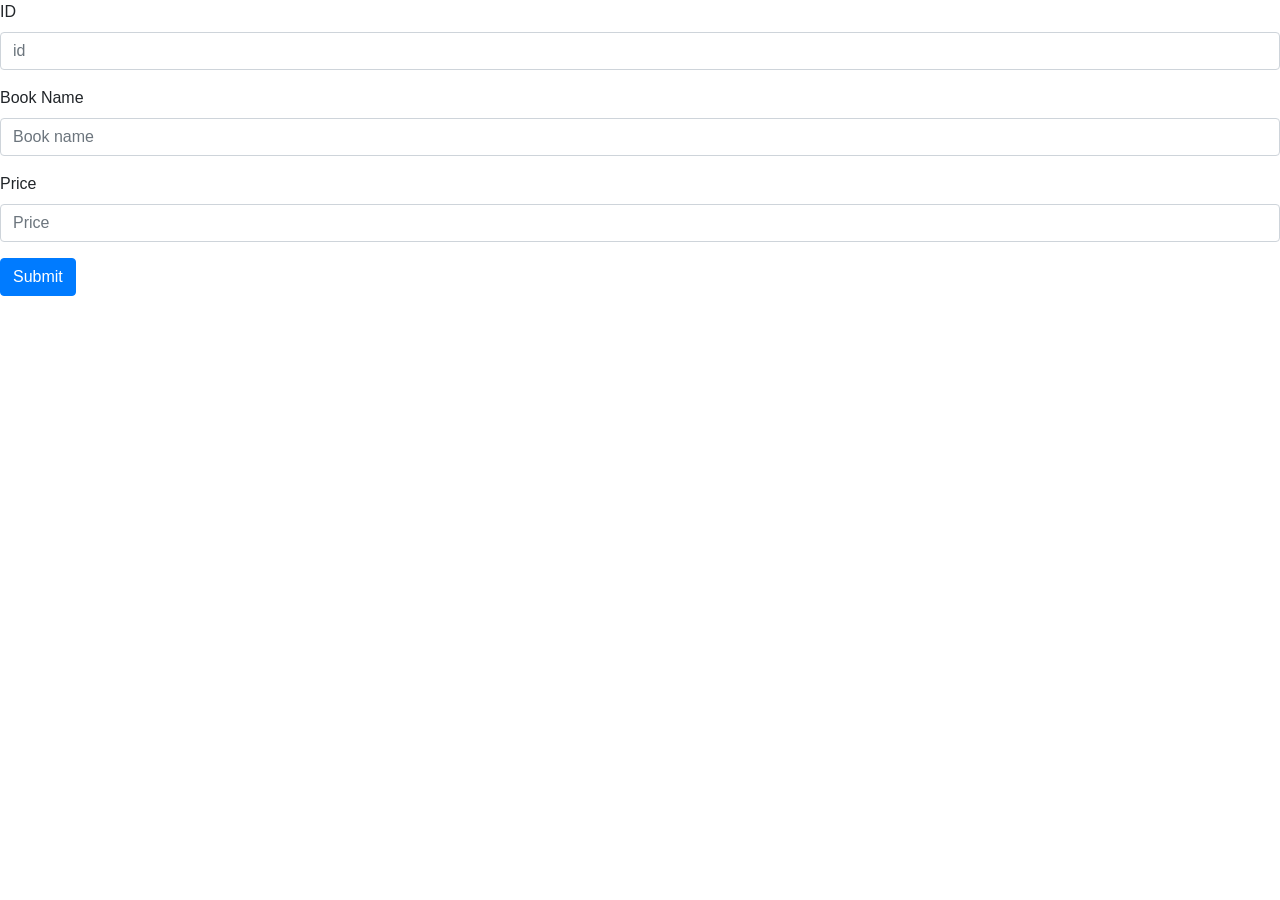
<file: src/main/webapp/bookUpdate.html>
<!DOCTYPE html>
<html xmlns:th="http://www.thymeleaf.org">
<head>
<meta charset="ISO-8859-1">
<script src="https://code.jquery.com/jquery-3.2.1.slim.min.js"
	integrity="sha384-KJ3o2DKtIkvYIK3UENzmM7KCkRr/rE9/Qpg6aAZGJwFDMVNA/GpGFF93hXpG5KkN"
	crossorigin="anonymous"></script>
<script
	src="https://cdn.jsdelivr.net/npm/popper.js@1.12.9/dist/umd/popper.min.js"
	integrity="sha384-ApNbgh9B+Y1QKtv3Rn7W3mgPxhU9K/ScQsAP7hUibX39j7fakFPskvXusvfa0b4Q"
	crossorigin="anonymous"></script>
<script
	src="https://cdn.jsdelivr.net/npm/bootstrap@4.0.0/dist/js/bootstrap.min.js"
	integrity="sha384-JZR6Spejh4U02d8jOt6vLEHfe/JQGiRRSQQxSfFWpi1MquVdAyjUar5+76PVCmYl"
	crossorigin="anonymous"></script>
<link rel="stylesheet"
	href="https://cdn.jsdelivr.net/npm/bootstrap@4.0.0/dist/css/bootstrap.min.css"
	integrity="sha384-Gn5384xqQ1aoWXA+058RXPxPg6fy4IWvTNh0E263XmFcJlSAwiGgFAW/dAiS6JXm"
	crossorigin="anonymous">
<title>Insert title here</title>
</head>
<body>
	<form method="post" th:action="@{/book-update/{bookId}(bookId = ${book.id})}" th:object="${book}">
		<div class="form-group">
			<label for="exampleInputEmail1">ID </label> <input type="text"
				class="form-control" id="exampleInputEmail1"
				aria-describedby="emailHelp" placeholder="id" th:field="*{id}">
		</div>
		<div class="form-group">
			<label for="exampleInputEmail1">Book Name </label> <input type="text"
				class="form-control" id="exampleInputEmail1"
				aria-describedby="emailHelp" placeholder="Book name" th:field="*{bookName}">
		</div>
		<div class="form-group">
			<label for="exampleInputPassword1">Price</label> <input type="number"
				class="form-control" id="exampleInputPassword1" placeholder="Price" th:field="*{price}">
		</div>

		<button type="submit" class="btn btn-primary">Submit</button>
	</form>
</body>
</html>
</file>
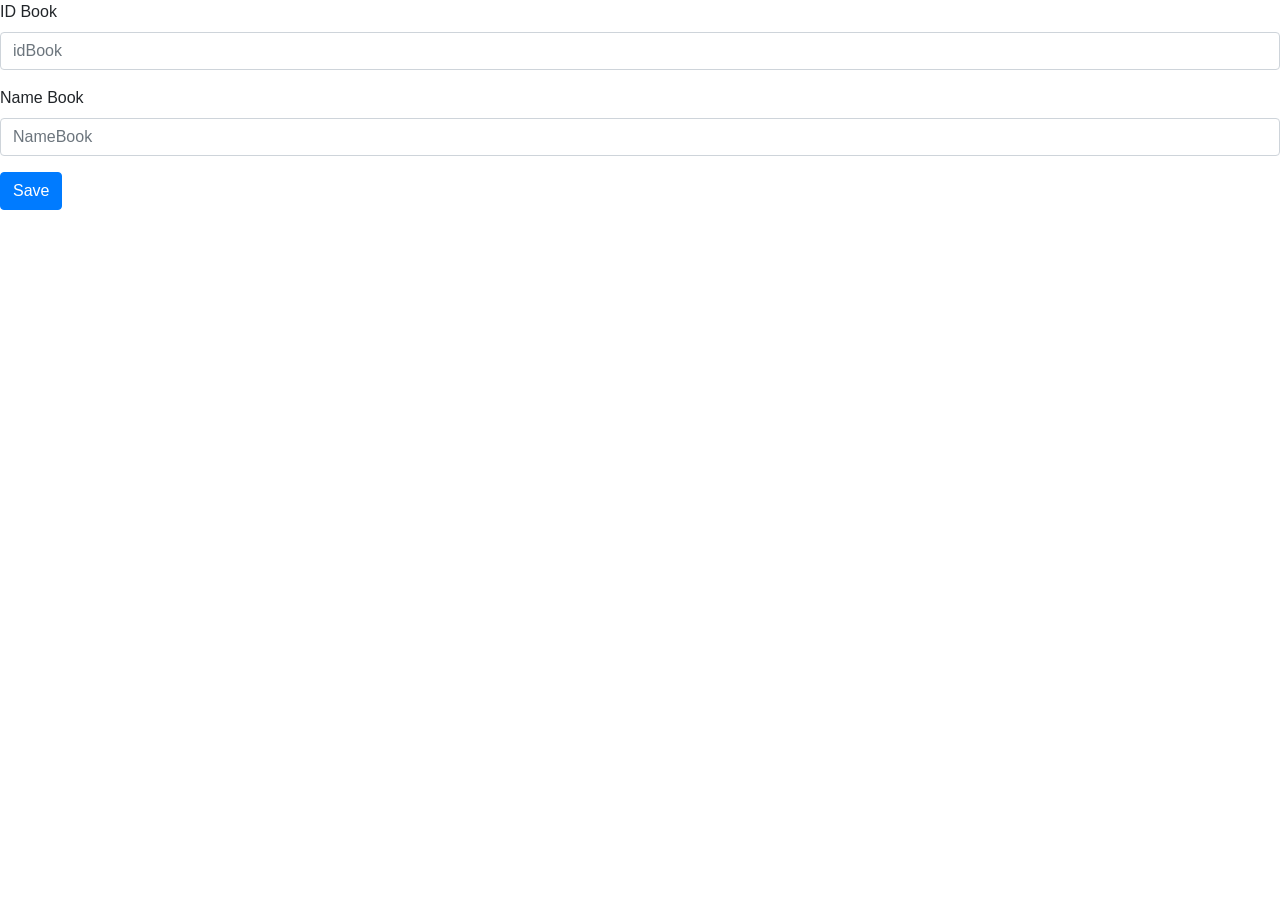
<file: src/main/webapp/CategoryBook.html>
<!DOCTYPE html>
<html xmlns:th="http://www.thymeleaf.org">
<head>
<meta charset="ISO-8859-1">
<script src="https://code.jquery.com/jquery-3.2.1.slim.min.js"
	integrity="sha384-KJ3o2DKtIkvYIK3UENzmM7KCkRr/rE9/Qpg6aAZGJwFDMVNA/GpGFF93hXpG5KkN"
	crossorigin="anonymous"></script>
<script
	src="https://cdn.jsdelivr.net/npm/popper.js@1.12.9/dist/umd/popper.min.js"
	integrity="sha384-ApNbgh9B+Y1QKtv3Rn7W3mgPxhU9K/ScQsAP7hUibX39j7fakFPskvXusvfa0b4Q"
	crossorigin="anonymous"></script>
<script
	src="https://cdn.jsdelivr.net/npm/bootstrap@4.0.0/dist/js/bootstrap.min.js"
	integrity="sha384-JZR6Spejh4U02d8jOt6vLEHfe/JQGiRRSQQxSfFWpi1MquVdAyjUar5+76PVCmYl"
	crossorigin="anonymous"></script>
<link rel="stylesheet"
	href="https://cdn.jsdelivr.net/npm/bootstrap@4.0.0/dist/css/bootstrap.min.css"
	integrity="sha384-Gn5384xqQ1aoWXA+058RXPxPg6fy4IWvTNh0E263XmFcJlSAwiGgFAW/dAiS6JXm"
	crossorigin="anonymous">
<title>Catetory Book Here</title>
</head>
<body>
	<form method="post" th:action="@{/category-book}" th:object="${book}">
		<div class="form-group">
			<label for="exampleInputEmail1">ID Book</label> <input type="number"
				class="form-control" id="exampleInputEmail1"
				aria-describedby="emailHelp" placeholder="idBook" th:field="*{idBook}">
				<div th:if="${#fields.hasErrors('bookName')}" th:errors="*{bookName}"></div>
		</div>
		<div class="form-group">
			<label for="exampleInputPassword1">Name Book</label> <input type="text"
				class="form-control" id="exampleInputPassword1" placeholder="NameBook" th:field="*{nameBook}">
		</div>
		
		
		<button type="submit" class="btn btn-primary">Save</button>
	</form>
</body>
</html>
</file>
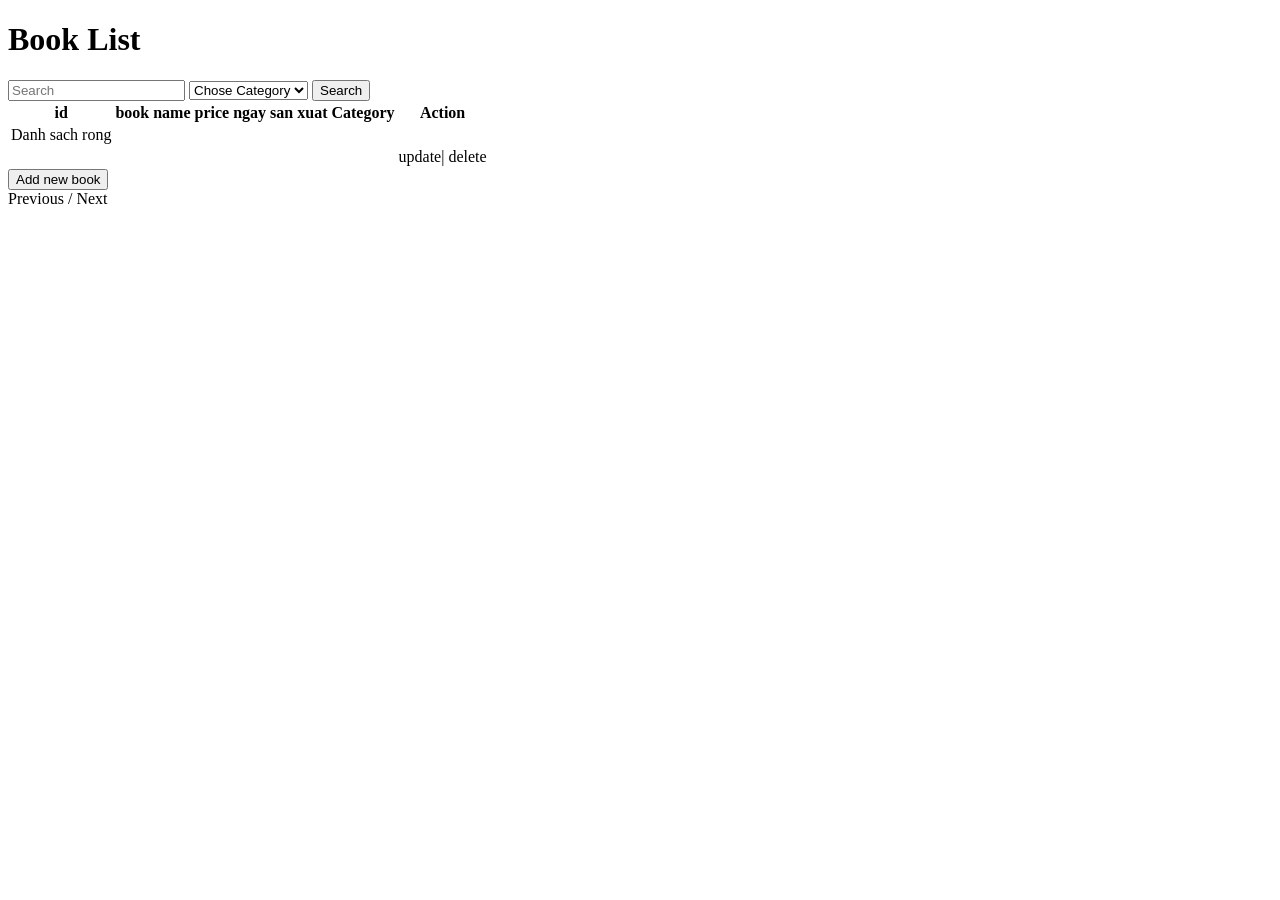
<file: src/main/resources/templates/abc/booklist.html>
<!DOCTYPE html>
<html xmlns:th="http://www.thymeleaf.org">
<head th:replace="fragment :: head">
<meta charset="ISO-8859-1">
<title>book list</title>
</head>
<body>
	<nav th:replace="fragment :: header"></nav>
	<div class="row">
		<div class="col-2">
			<ul th:replace="fragment :: menu-left"></ul>
		</div>
		<div class="col-10">
			<h1>Book List</h1>
			<nav class="navbar navbar-light bg-light">
				<form class="form-inline">
					<input class="form-control mr-sm-2" type="search"
						placeholder="Search" aria-label="Search" name="keyword"
						th:value="${keyword}">
					<select class="form-control" name="category">
						<option value="0" selected>Chose Category</option>
						<option th:each="item:${listCategory}"
							th:text="${item.categoryName}" th:value="${item.categoryId}"
							></option>
					</select>
					<button class="btn btn-outline-success my-2 my-sm-0" type="submit">Search</button>
				</form>
			</nav>

			<table class="table">
				<thead class="thead-dark">
					<tr>
						<th>id</th>
						<th>book name</th>
						<th>price</th>
						<th>ngay san xuat</th>
						<th>Category</th>
						<th>Action</th>
					</tr>
				</thead>
				<tbody>
					<tr th:if="${list.empty}">
						<td>Danh sach rong</td>
					</tr>
					<tr th:each="item : ${list}">
						<td th:utext="${item.bookId}"></td>
						<td th:utext="${item.bookName}"></td>
						<td th:utext="${item.price}"></td>
						<td th:utext="${item.day}"></td>
						<td th:utext="${item.category.categoryName}"></td>
						<td><a
							th:href="@{/update-book/{bookId}(bookId = ${item.bookId})}">update</a>|
							<a th:href="@{/delete-book/{bookId}(bookId = ${item.bookId})}">delete</a>
					</tr>
				</tbody>
			</table>
			<a th:href="@{/create-book}">
				<button class="btn btn-primary">Add new book</button>
			</a>
			<div>
				<a th:href="@{'/book-list'(page=${list.number - 1})}" th:if="${list.hasPrevious()}">Previous</a>
				<span th:text="${list.number + 1}"></span>/<span th:text="${list.totalPages}"></span>
				<a th:href="@{'/book-list'(page=${list.number + 1})}" th:if="${list.hasNext()}">Next</a>
			</div>
		</div>
	</div>
</body>
</html>

<!-- <td th:switch="${item.category.categoryId}">
				<span th:each="category:${listCategory}"
				th:case="${category.categoryId}"
				th:utext="${category.categoryName}"></span>
			</td> -->
</file>
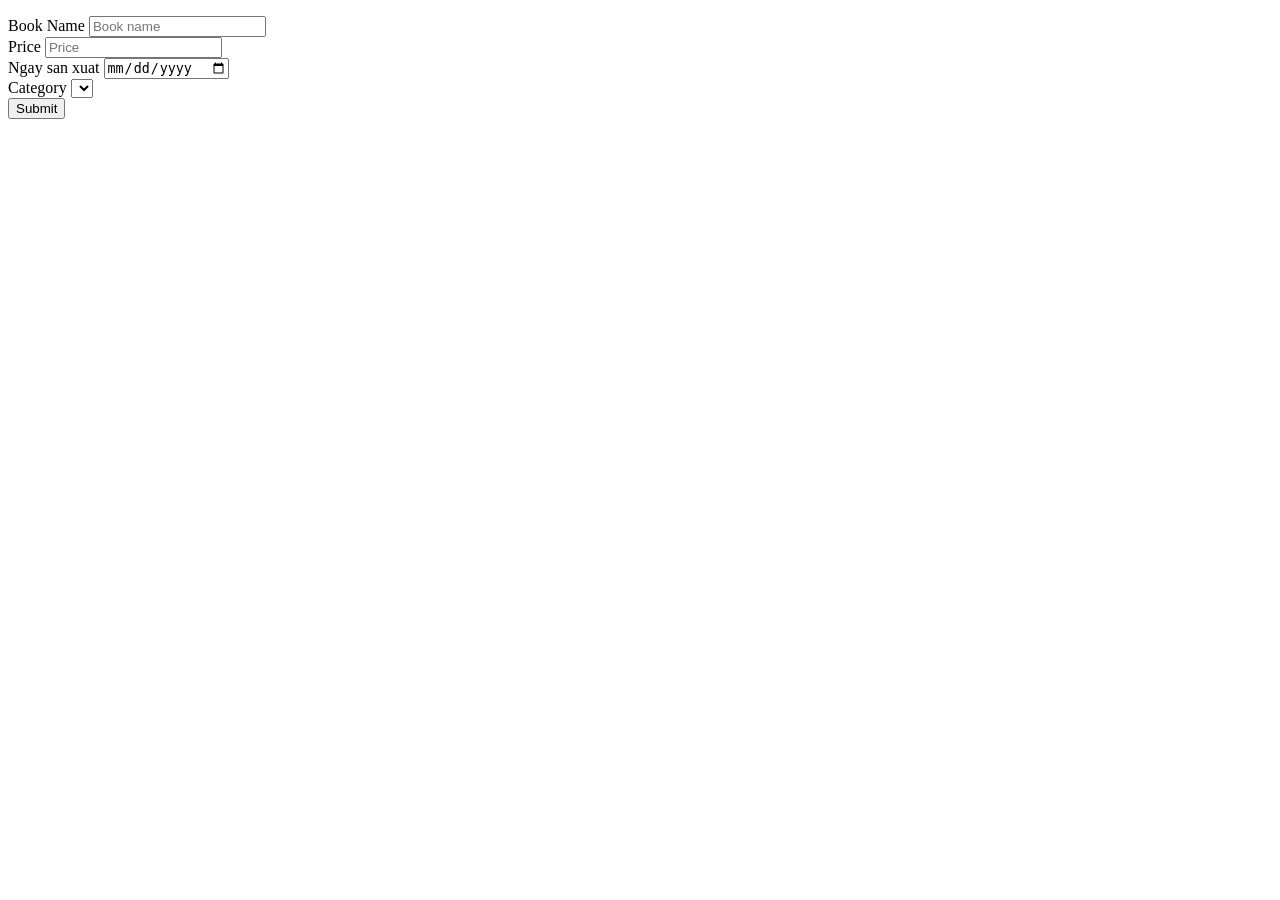
<file: src/main/resources/templates/abc/bookUpdate.html>
<!DOCTYPE html>
<html xmlns:th="http://www.thymeleaf.org">
<head th:replace="fragment :: head">
<title>Insert title here</title>
</head>
<body>
	<nav th:replace="fragment :: header"></nav>
	<div class="row">
		<div class="col-2">
			<ul th:replace="fragment :: menu-left"></ul>
		</div>
		<div class="col-10">
	<form method="post" th:action="@{/update-book/{bookId}(bookId = ${book.bookId})}" th:object="${book}">		
		<div class="form-group">
			<label for="exampleInputEmail1">Book Name </label> <input type="text"
				class="form-control" id="exampleInputEmail1"
				aria-describedby="emailHelp" placeholder="Book name" th:field="*{bookName}">
				<div th:if="${#fields.hasErrors('bookName')}" th:errors="*{bookName}"></div>
		</div>
		<div class="form-group">
			<label for="exampleInputPassword1">Price</label> <input type="number"
				class="form-control" id="exampleInputPassword1" placeholder="Price" th:field="*{price}">
		</div>
		<div class="form-group">
			<label for="nsx">Ngay san xuat</label> <input type="date"
				class="form-control" id="nsx" placeholder="NSX" th:field="*{day}">
				<div th:if="${#fields.hasErrors('day')}" th:errors="*{day}"></div>
		</div>
		<div class="form-group">
			<label for="nsx">Category</label> 
			<select id="category" class="form-control" th:field="*{category}">
			<option th:each="item:${listCategory}"
				th:text="${item.categoryName}" th:value="${item.categoryId}" selected> 
			</option>
			</select>
		</div>		

		<button type="submit" class="btn btn-primary">Submit</button>
	</form>
	</div>
	</div>
</body>
</html>
</file>
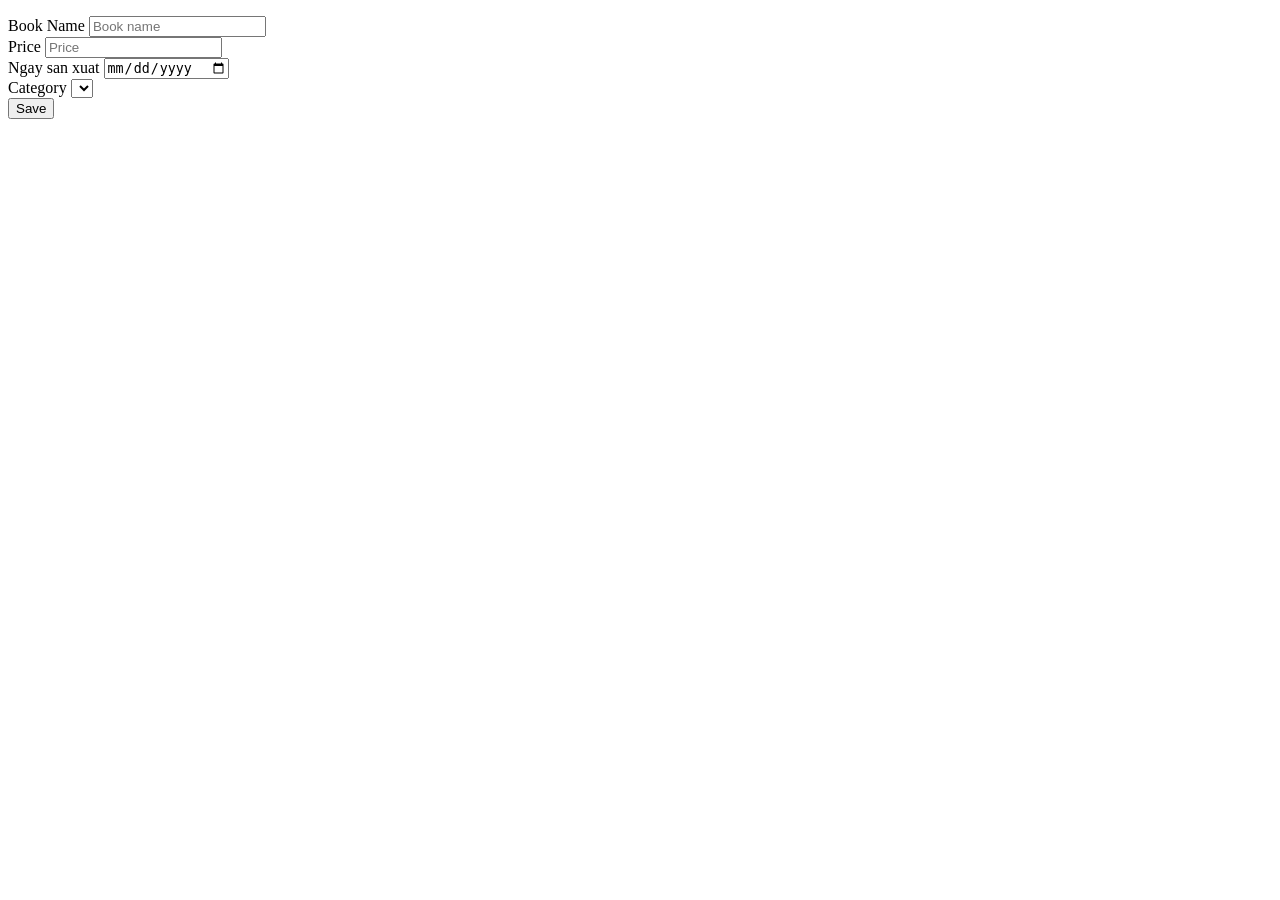
<file: src/main/resources/templates/abc/CreateBook.html>
<!DOCTYPE html>
<html xmlns:th="http://www.thymeleaf.org">
<head th:replace="fragment :: head">
</head>
<body>
	<nav th:replace="fragment :: header"></nav>
	<div class="row">
		<div class="col-2">
			<ul th:replace="fragment :: menu-left"></ul>
		</div>
		<div class="col-10">
			<form method="post" th:action="@{/create-book}" th:object="${book}">
				<div class="form-group">
					<label for="exampleInputEmail1">Book Name </label> <input
						type="text" class="form-control" id="exampleInputEmail1"
						aria-describedby="emailHelp" placeholder="Book name"
						th:field="*{bookName}">
					<div th:if="${#fields.hasErrors('bookName')}"
						th:errors="*{bookName}"></div>
				</div>
				<div class="form-group">
					<label for="exampleInputPassword1">Price</label> <input
						type="number" class="form-control" id="exampleInputPassword1"
						placeholder="Price" th:field="*{price}">
				</div>

				<div class="form-group">
					<label for="nsx">Ngay san xuat</label> <input type="date"
						class="form-control" id="nsx" placeholder="NSX" th:field="*{day}">
					<div th:if="${#fields.hasErrors('day')}" th:errors="*{day}"></div>
				</div>

				<div class="form-group">
					<label for="nsx">Category</label> <select id="category"
						class="form-control" th:field="*{category}">
						<option th:each="item:${listCategory}"
							th:text="${item.categoryName}" th:value="${item.categoryId}"
							selected></option>
					</select>
				</div>
				<button type="submit" class="btn btn-primary">Save</button>
			</form>
		</div>
	</div>
</body>
</html>
</file>
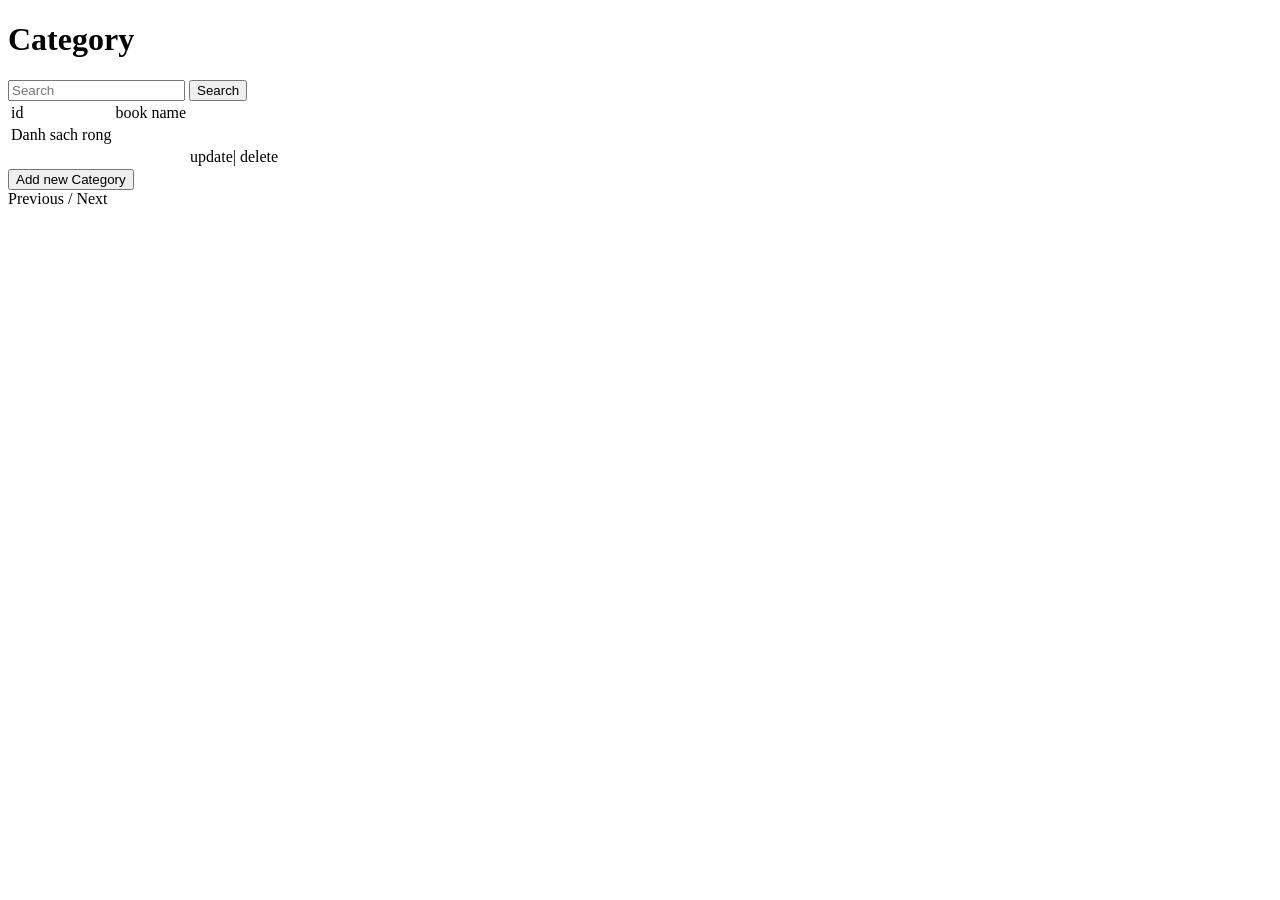
<file: src/main/resources/templates/Category/CategoryList.html>
<!DOCTYPE html>
<html xmlns:th="http://www.thymeleaf.org">
<head th:replace="fragment :: head">
<meta charset="ISO-8859-1">
<title>Category list</title>
</head>
<body>
	<nav th:replace="fragment :: header"></nav>
	<div class="row">
		<div class="col-2">
			<ul th:replace="fragment :: menu-left"></ul>
		</div>
		<div class="col-10">
			<h1>Category</h1>
			<nav class="navbar navbar-light bg-light">
				<form class="form-inline">
					<input class="form-control mr-sm-2" type="search"
						placeholder="Search" aria-label="Search" name="keyword"
						th:value="${keyword}">
					<button class="btn btn-outline-success my-2 my-sm-0" type="submit">Search</button>
				</form>
			</nav>
			<table class="table">
				<thead class="thead-dark">
				<tr>
					<td>id</td>
					<td>book name</td>
				</tr>
				</thead>
				<tr th:if="${list.empty}">
					<td>Danh sach rong</td>
				</tr>
				<tr th:each="item : ${list}">
					<td th:utext="${item.categoryId}"></td>
					<td th:utext="${item.categoryName}"></td>

					<td><a
						th:href="@{/update-category/{id}(id = ${item.categoryId})}">update</a>|
						<a th:href="@{/delete-category/{id}(id = ${item.categoryId})}">delete</a>
				</tr>
			</table>
			<a th:href="@{/create-category}">
				<button>Add new Category</button> 
			</a>
			 <div>
				<a th:href="@{'/category-list'(page=${list.number - 1})}" th:if="${list.hasPrevious()}">Previous</a>
				<span th:text="${list.number + 1}"></span>/<span th:text="${list.totalPages}"></span>
				<a th:href="@{'/category-list'(page=${list.number + 1})}" th:if="${list.hasNext()}">Next</a>
			</div> 
		</div>
	</div>
</body>
</html>
</file>
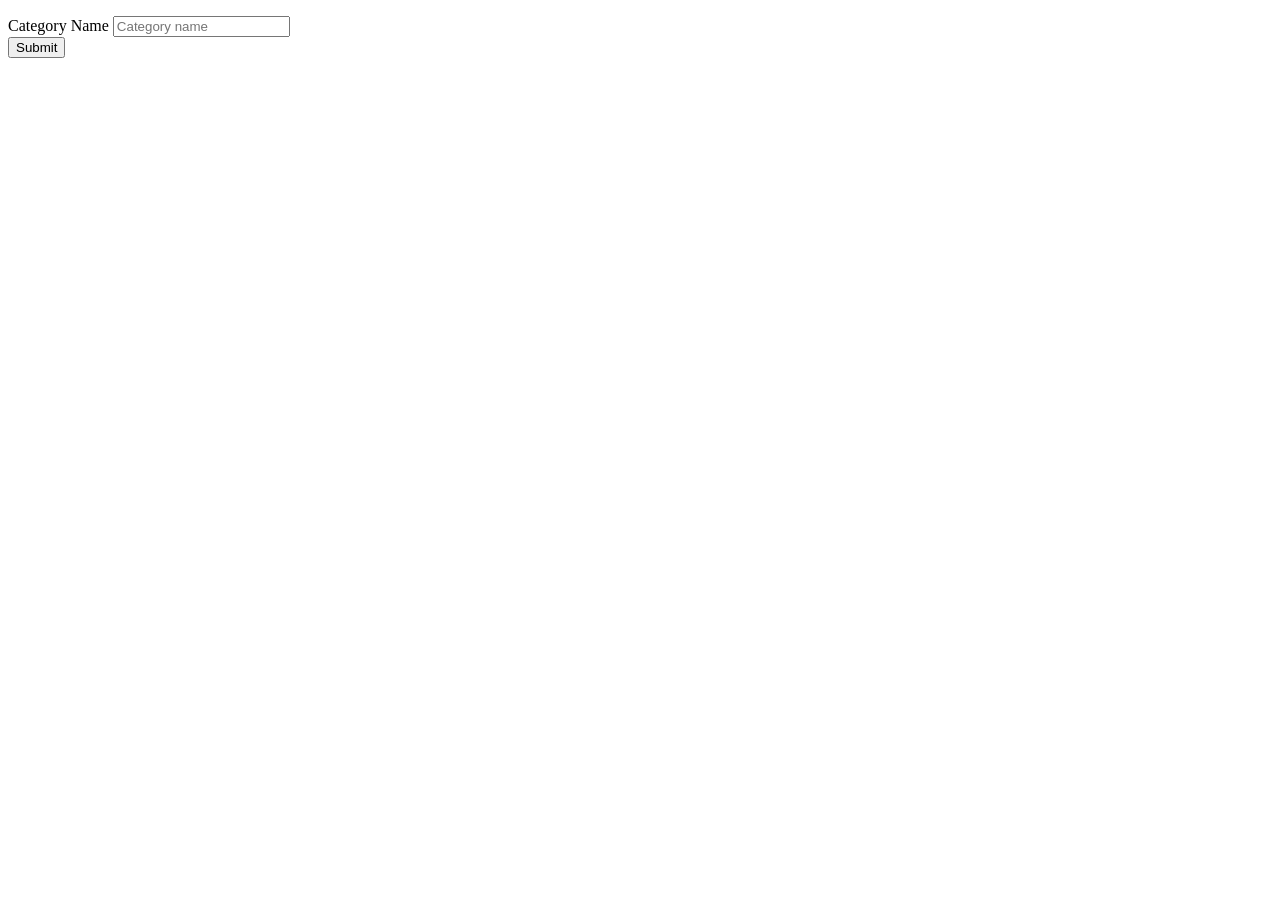
<file: src/main/resources/templates/Category/CategoryUpdate.html>
<!DOCTYPE html>
<html xmlns:th="http://www.thymeleaf.org">
<head th:replace="fragment :: head">
<title>Insert title here</title>
</head>
<body>
	<nav th:replace="fragment :: header"></nav>
	<div class="row">
		<div class="col-2">
			<ul th:replace="fragment :: menu-left"></ul>
		</div>
		<div class="col-10">
			<form method="post"
				th:action="@{/update-category/{id}(id = ${category.categoryId})}"
				th:object="${category}">
				<div class="form-group">
					<label for="exampleInputEmail1">Category Name </label> <input
						type="text" class="form-control" id="exampleInputEmail1"
						aria-describedby="emailHelp" placeholder="Category name"
						th:field="*{categoryName}">
					<div th:if="${#fields.hasErrors('categoryName')}"
						th:errors="*{categoryName}"></div>
				</div>

				<button type="submit" class="btn btn-primary">Submit</button>
			</form>
		</div>
	</div>
</body>
</html>
</file>
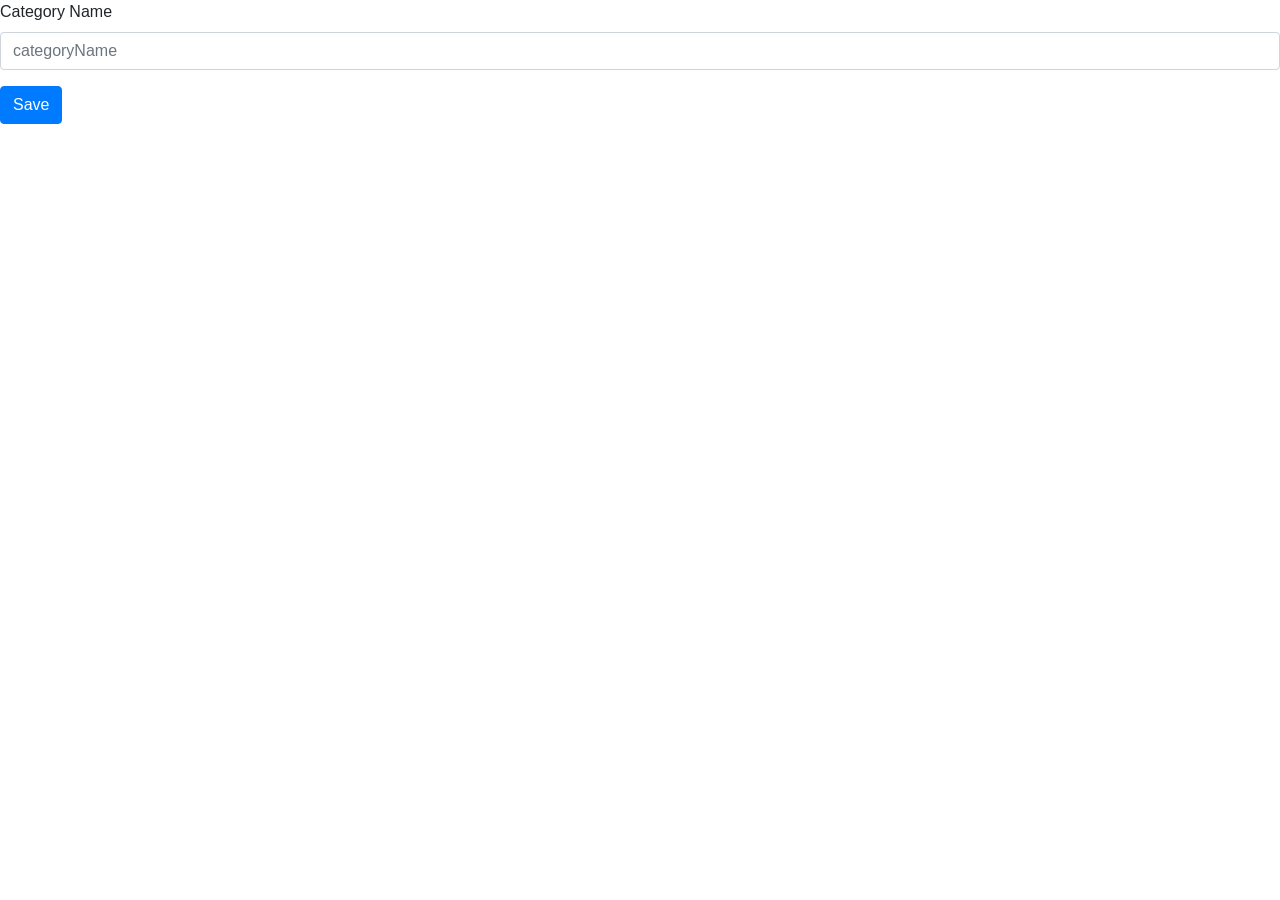
<file: src/main/resources/templates/Category/CreateCategory.html>
<!DOCTYPE html>
<html xmlns:th="http://www.thymeleaf.org">
<head>
<meta charset="ISO-8859-1">
<script src="https://code.jquery.com/jquery-3.2.1.slim.min.js"
	integrity="sha384-KJ3o2DKtIkvYIK3UENzmM7KCkRr/rE9/Qpg6aAZGJwFDMVNA/GpGFF93hXpG5KkN"
	crossorigin="anonymous"></script>
<script
	src="https://cdn.jsdelivr.net/npm/popper.js@1.12.9/dist/umd/popper.min.js"
	integrity="sha384-ApNbgh9B+Y1QKtv3Rn7W3mgPxhU9K/ScQsAP7hUibX39j7fakFPskvXusvfa0b4Q"
	crossorigin="anonymous"></script>
<script
	src="https://cdn.jsdelivr.net/npm/bootstrap@4.0.0/dist/js/bootstrap.min.js"
	integrity="sha384-JZR6Spejh4U02d8jOt6vLEHfe/JQGiRRSQQxSfFWpi1MquVdAyjUar5+76PVCmYl"
	crossorigin="anonymous"></script>
<link rel="stylesheet"
	href="https://cdn.jsdelivr.net/npm/bootstrap@4.0.0/dist/css/bootstrap.min.css"
	integrity="sha384-Gn5384xqQ1aoWXA+058RXPxPg6fy4IWvTNh0E263XmFcJlSAwiGgFAW/dAiS6JXm"
	crossorigin="anonymous">
<title>Insert title here</title>
</head>
<body>
	<form method="post" th:action="@{/create-category}" th:object="${category}">
		<div class="form-group">
			<label for="exampleInputEmail1">Category Name </label> <input type="text"
				class="form-control" id="exampleInputEmail1"
				aria-describedby="emailHelp" placeholder="categoryName" th:field="*{categoryName}">
			<div th:if="${#fields.hasErrors('global')}">
			<p th:each="err : ${#fields.errors('global')}" th:text="${err}"></p>
			</div>	
		</div>
		

		<button type="submit" class="btn btn-primary">Save</button>
	</form>
</body>
</html>
</file>
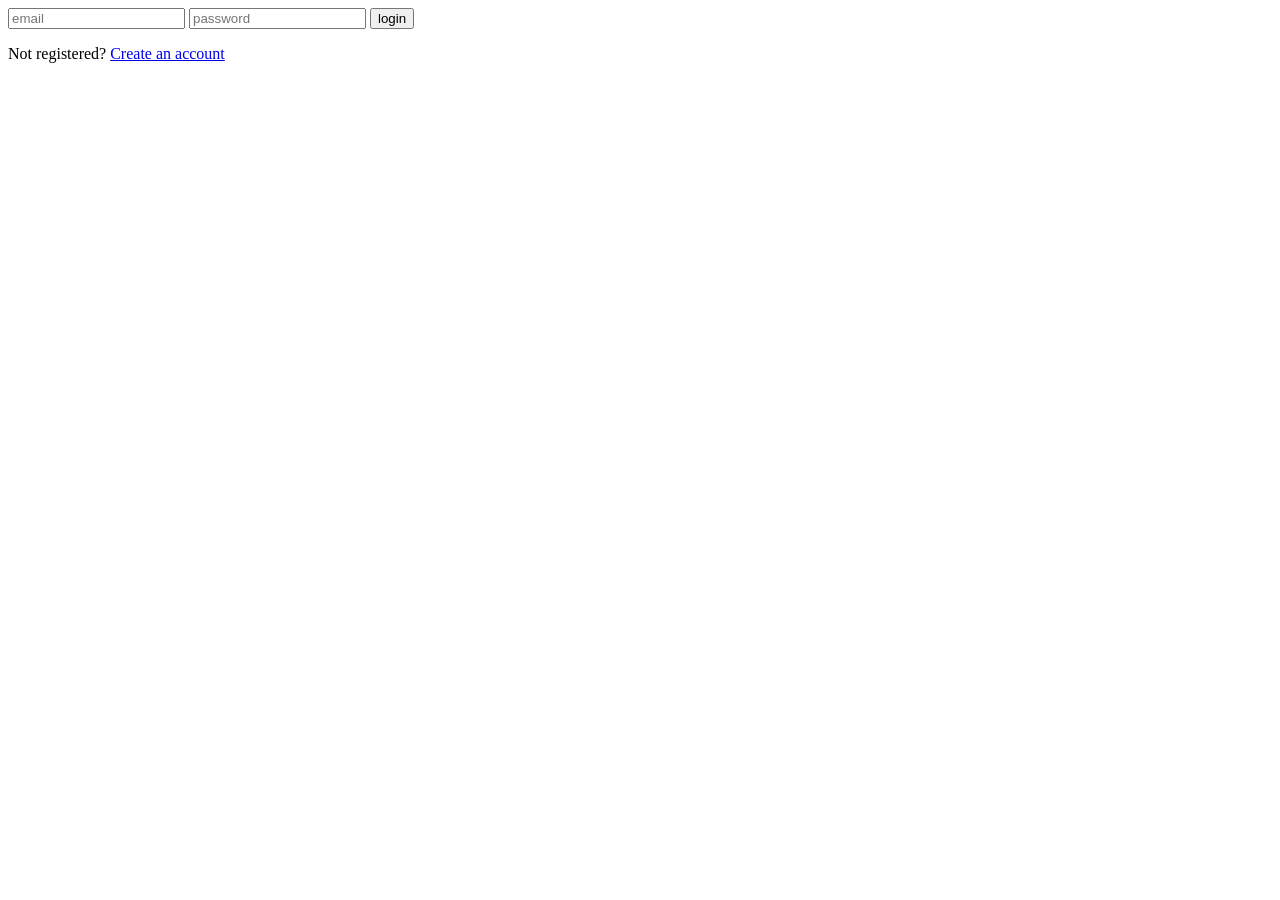
<file: src/main/resources/templates/User/login.html>
<!DOCTYPE html>
<html xmlns:th="http://www.thymeleaf.org">
<head>
<meta charset="ISO-8859-1">
<link rel="stylesheet" type="text/css" th:href="@{/userStyle.css}" />
<title>Login - Page</title>
</head>
<body>
	<div class="login-page">
		<div class="form">
			
			<form class="login-form" th:action ="@{/login}" method ="post" >
				<input type="email" placeholder="email" name="email"/>
				<input type="password"placeholder="password" name ="password"/>
				<button>login</button>
				<p class="message">
					Not registered? <a href="#">Create an account</a>
				</p>
			</form>
		</div>
	</div>
</body>
</html>
</file>
